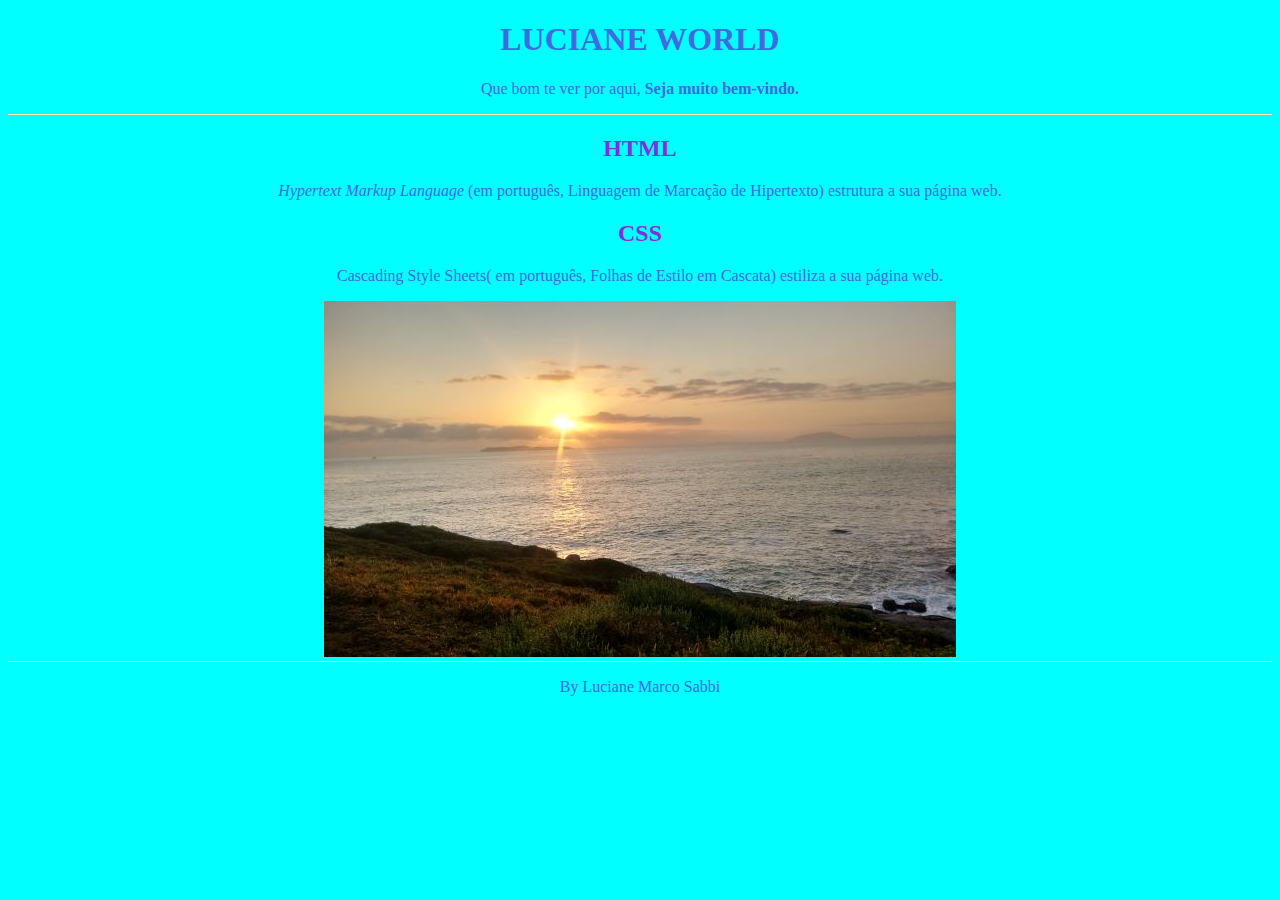
<file: index.html>
<!DOCTYPE html>
<html lang="pt-br">

<head>
    <meta charset="UTF-8">
    <meta name="viewport" content="width=device-width, initial-scale=1.0">
    
    <title>Luciane world</title>
    <link rel="stylesheet" href="style.css">
    
</head>

<body>
    <header>
        <h1>LUCIANE WORLD</h1>
        <P>Que bom te ver por aqui, <span id="nome-usuário"> Fulano</span></P>
    </header>


    <section>
        <h2>HTML</h2>
        <p><span class="texto-inglês">Hypertext Markup Language </span> (em português, Linguagem de Marcação de Hipertexto) estrutura a sua página web. </p>
        
        <h2>CSS</h2>
        <p><span="texto-inglês">Cascading Style Sheets</span>( em português, Folhas de Estilo em Cascata) estiliza a sua página web.</p>
        <img src="imagem/Luciane Mundo.png" alt="Imagem do pôr do sol em Quatro Ilhas">
        
    </section>    

    <footer>
        <p>By Luciane Marco Sabbi</p>
    </footer>

    <script src ="main.js"></script>

</body>
</html>
</file>
<file: style.css>
h2{
    color:blueviolet;
}
body{
    background-color: aqua;
    color: royalblue;
    font-family: roboto;
    text-align: center;

}

header{
    border-bottom: 1px solid bisque;
}

footer{
    border-top: 1px solid bisque;
}

#nome-usuário{
    font-weight: bold;
}

.texto-inglês{
    font-style: italic;
}
</file>
